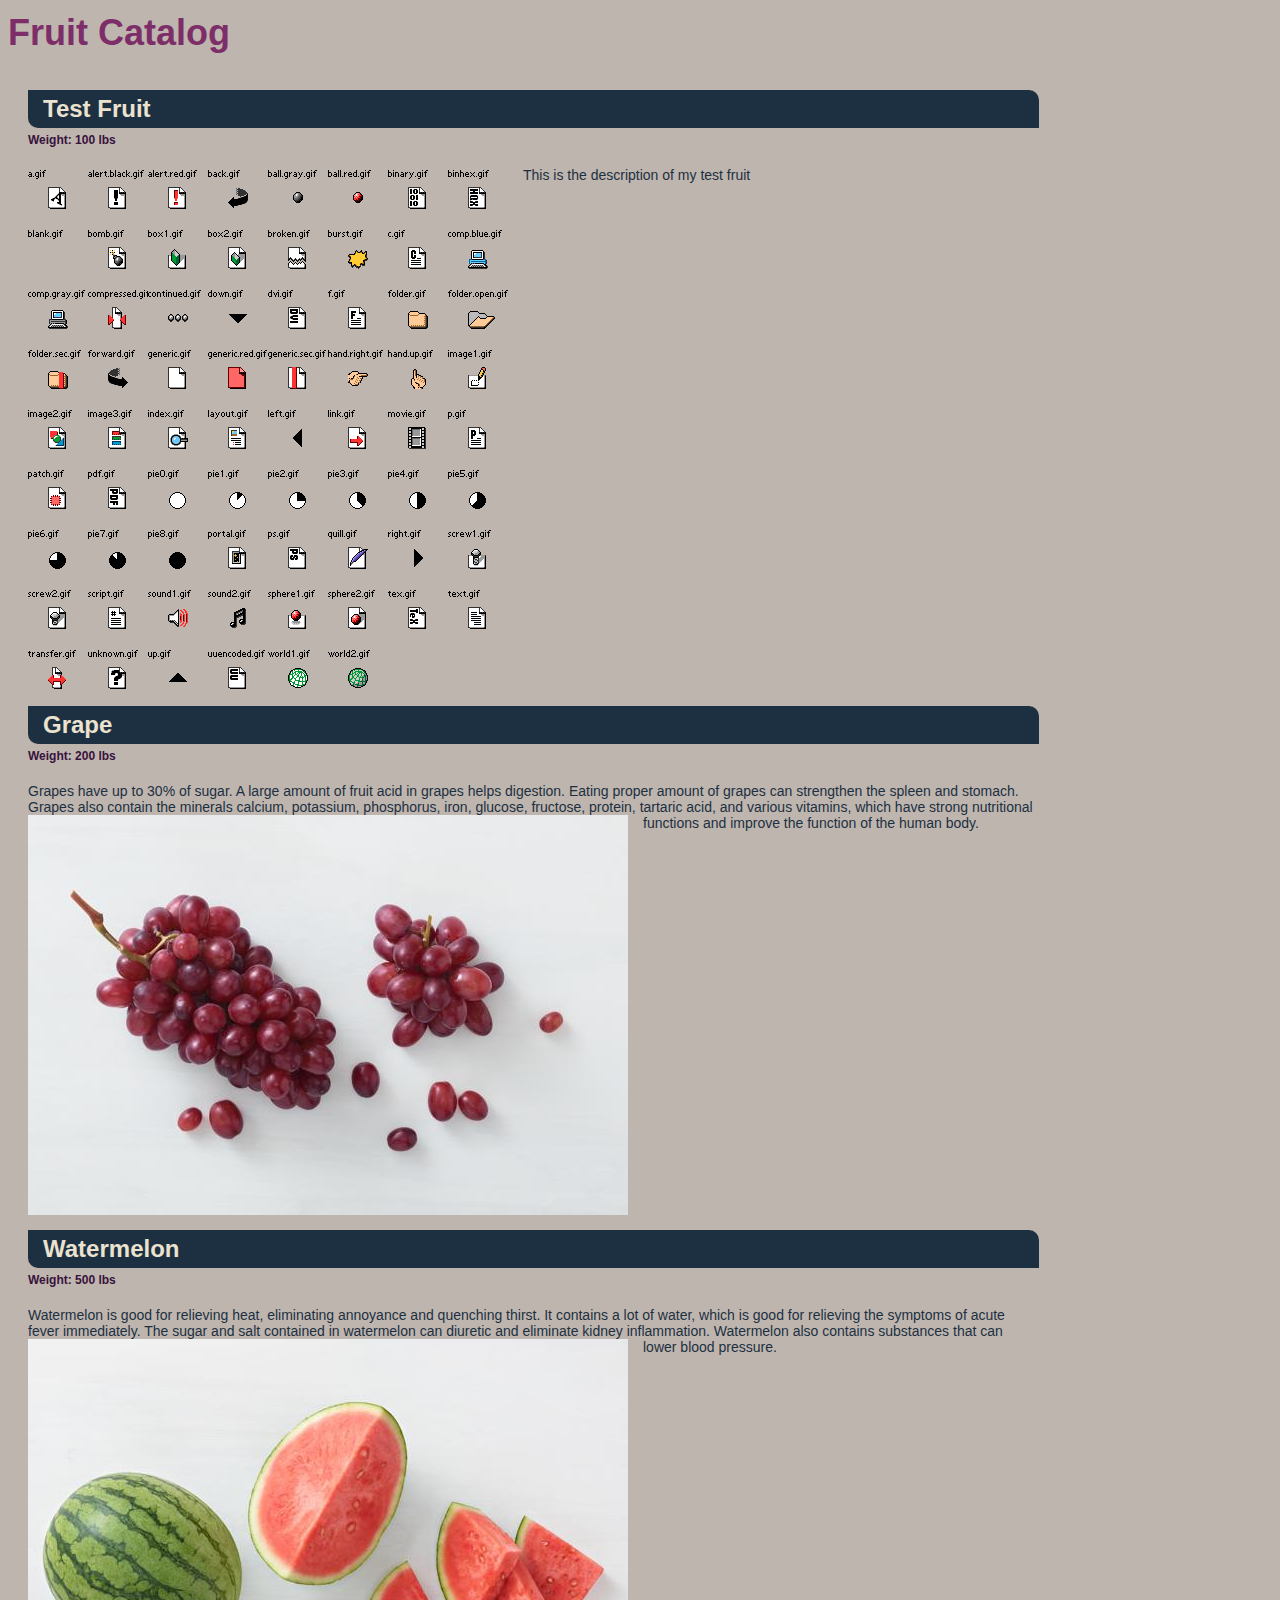
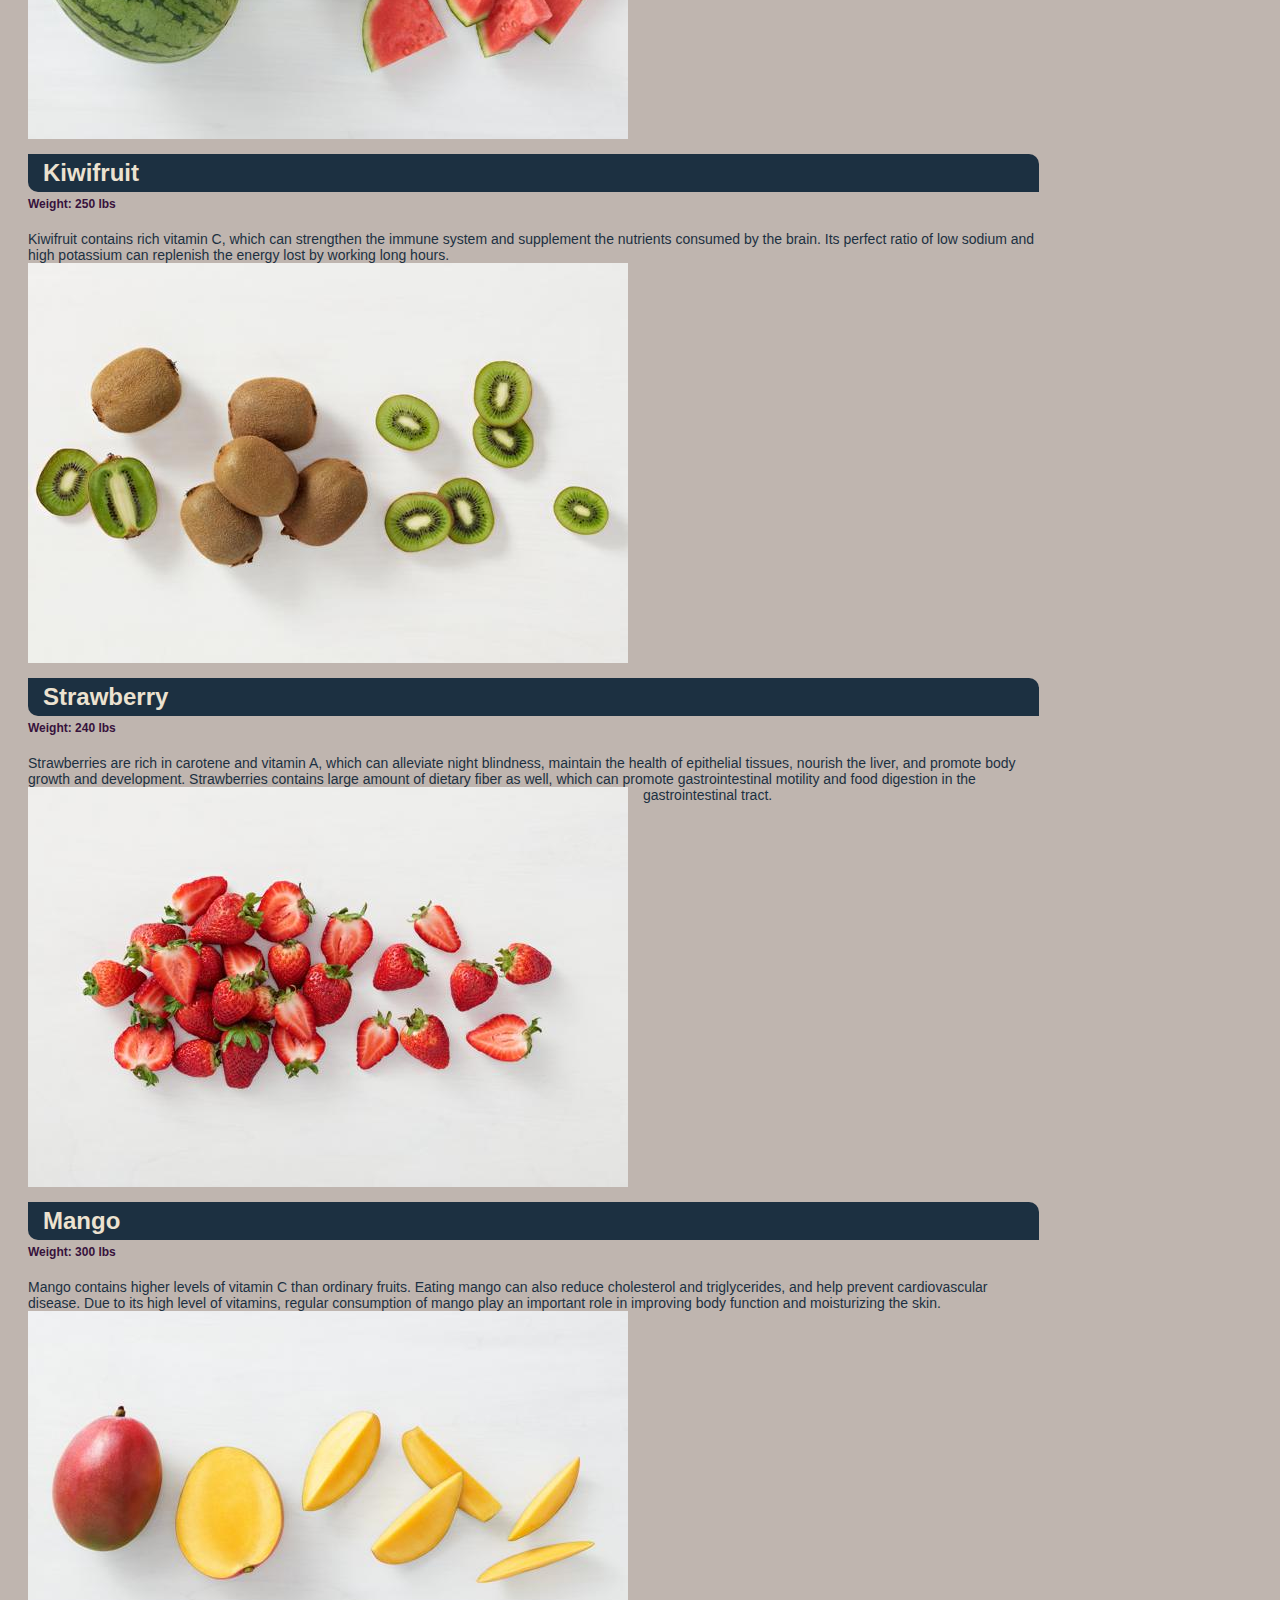
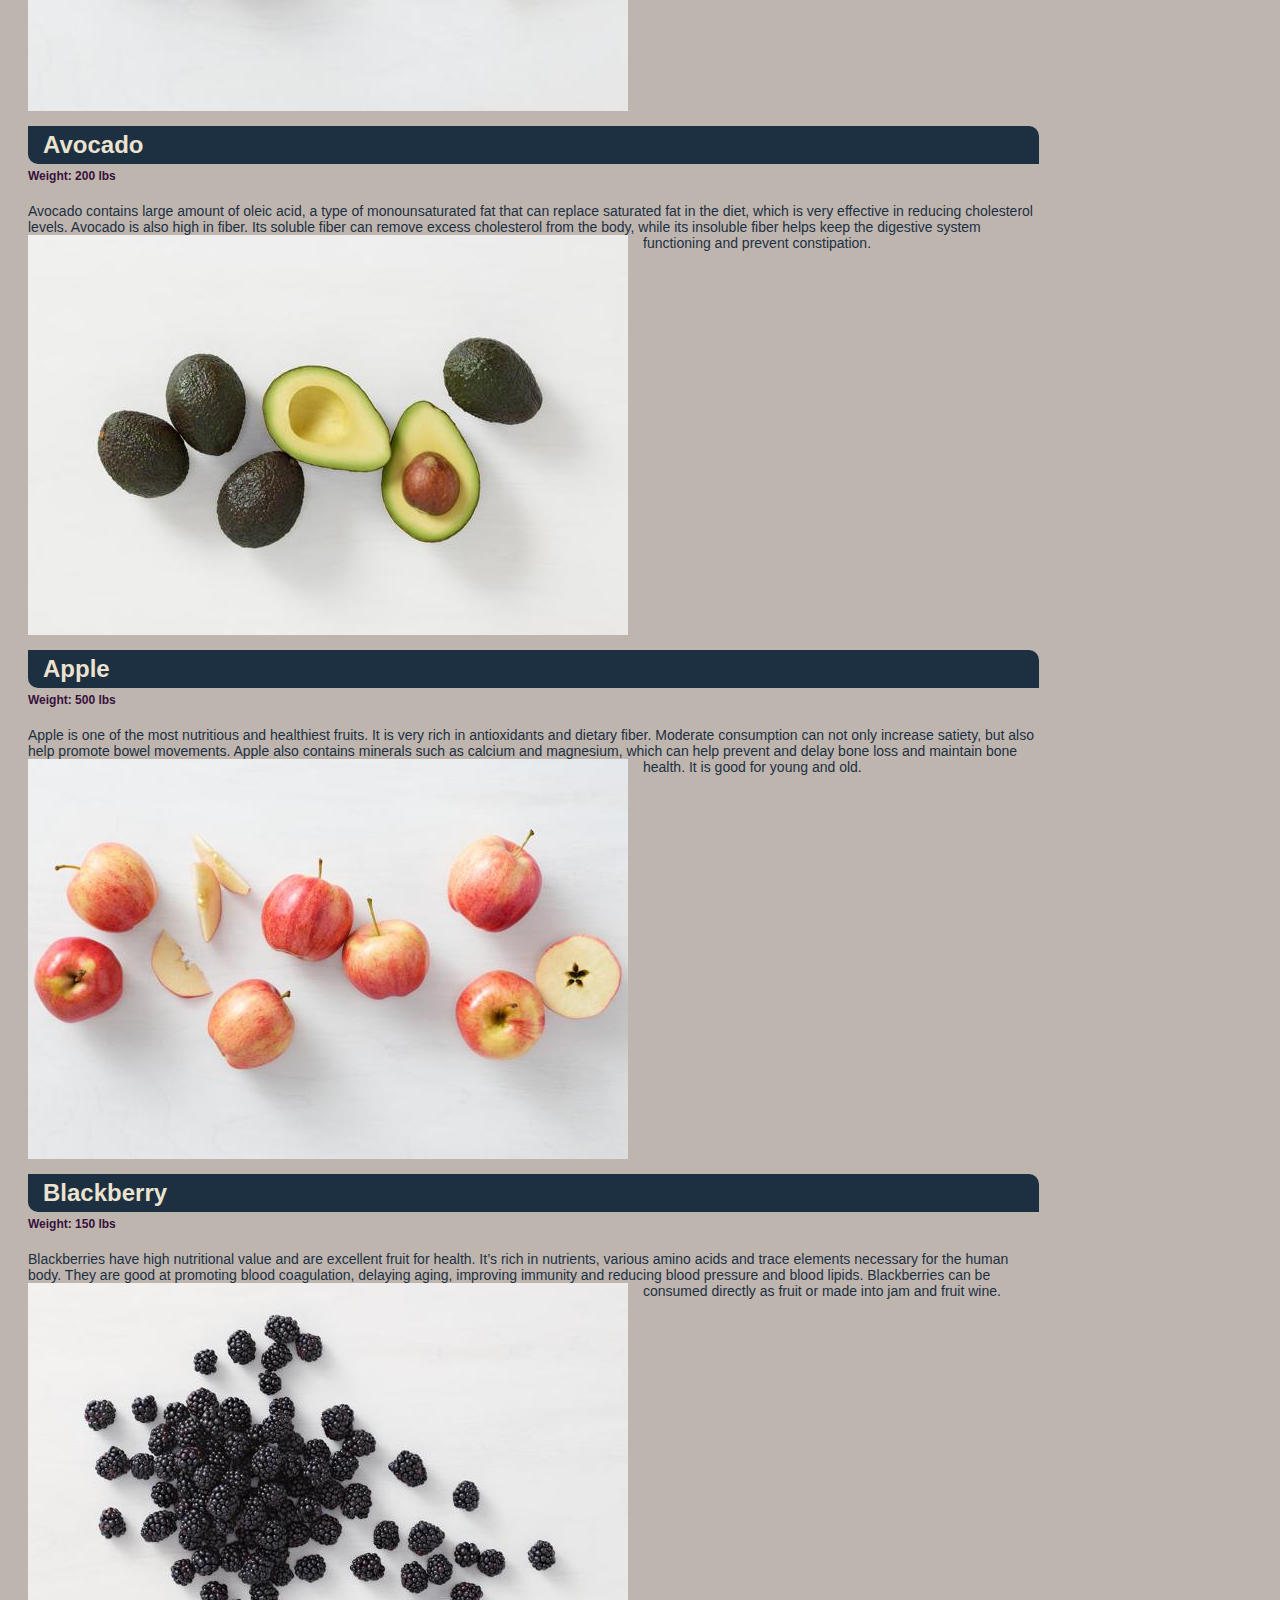
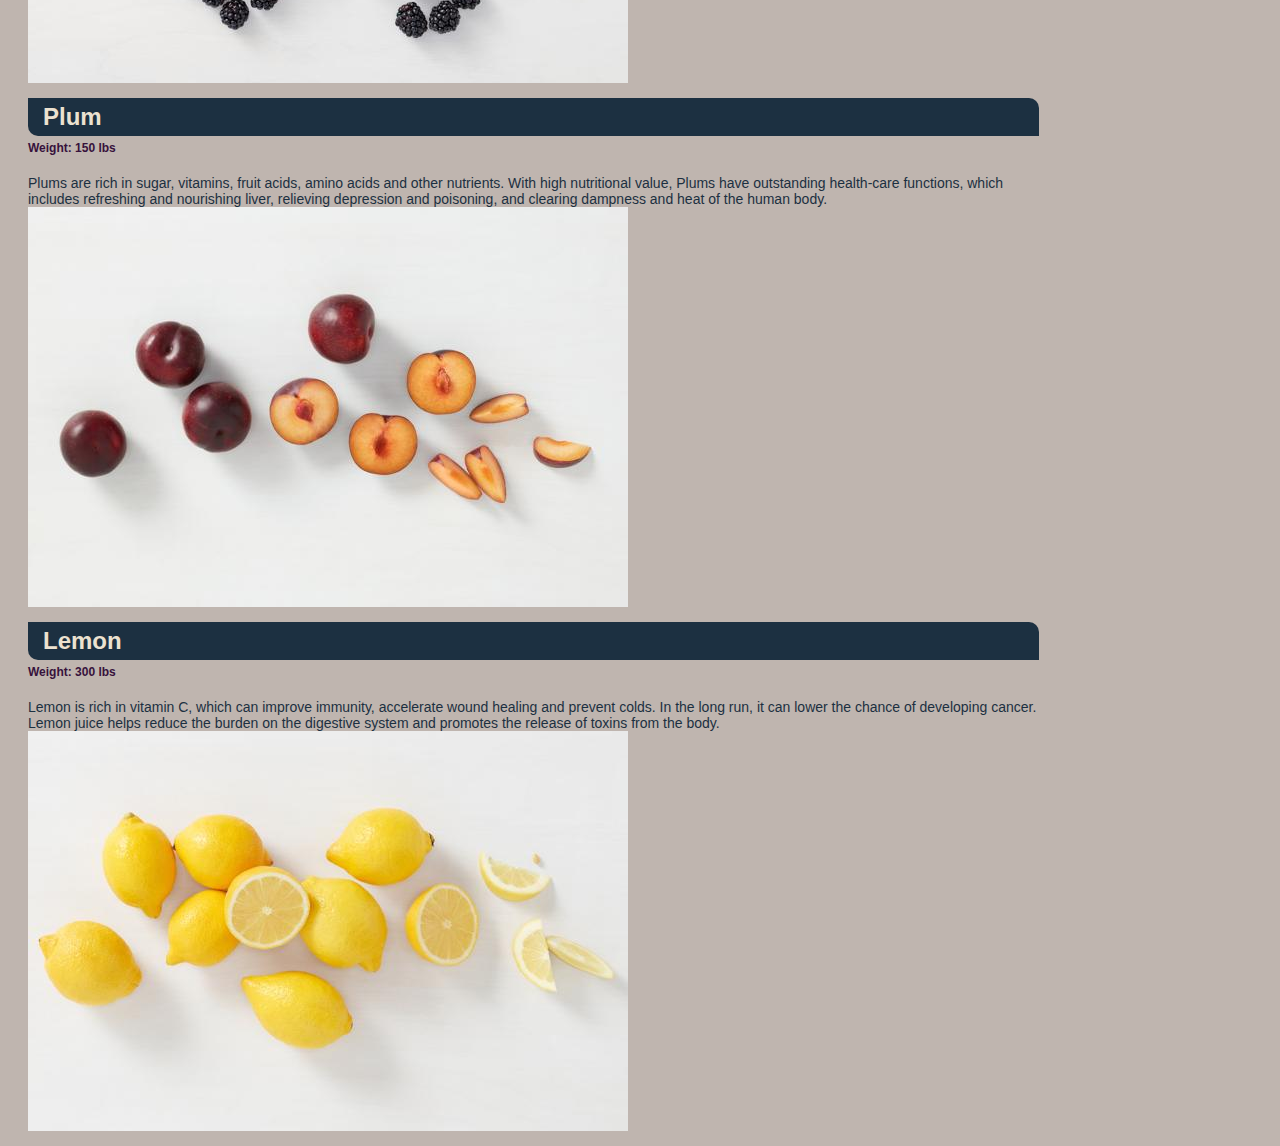
<file: E-Commerce-Site/index.html>
<html><head>
<meta http-equiv="content-type" content="text/html; charset=UTF-8">
		<title>Fruit Catalog</title>
	<style>
body {
	font-family: sans-serif;
	background-color: #bfb5af;
}
h1 {
    font-size: 36px;
    line-height: 50px;
    margin-bottom: 10px;
    color: #7d2e68;
}
div {
    margin: 20px;
    width: 80%;
    clear: both;
}
h4 {
    font-size: 24px;
    background: #1c3041;
    color: #ece2d0;    
    padding: 5px 15px;
    border-radius: 0 10px 0 10px;
    margin-bottom: 0;
}
h5 {
    margin-top: 5px;
    font-size: 12px;
    color: #37123c;
}
p {
    font-size: 14px;
    color: #1c3041;
}
img {
    float: left;
    margin: 0px 15px 15px 0px;
}
</style></head>

<body>
<h1>Fruit Catalog</h1>



<div>
	<h4>Test Fruit</h4>
	<h5>Weight: 100 lbs</h5>
	<p>This is the description of my test fruit
	
		<img src="Fruit%20Catalog_files/icon.png">
	
	</p>
</div>

<div>
	<h4>Grape</h4>
	<h5>Weight: 200 lbs</h5>
	<p>Grapes have up to 30% of sugar. A large amount of fruit acid in 
grapes helps digestion. Eating proper amount of grapes can strengthen 
the spleen and stomach. Grapes also contain the minerals calcium, 
potassium, phosphorus, iron, glucose, fructose, protein, tartaric acid, 
and various vitamins, which have strong nutritional functions and 
improve the function of the human body.
	
		<img src="Fruit%20Catalog_files/004.jpg">
	
	</p>
</div>

<div>
	<h4>Watermelon</h4>
	<h5>Weight: 500 lbs</h5>
	<p>Watermelon is good for relieving heat, eliminating annoyance and 
quenching thirst. It contains a lot of water, which is good for 
relieving the symptoms of acute fever immediately. The sugar and salt 
contained in watermelon can diuretic and eliminate kidney inflammation. 
Watermelon also contains substances that can lower blood pressure.
	
		<img src="Fruit%20Catalog_files/010.jpg">
	
	</p>
</div>

<div>
	<h4>Kiwifruit</h4>
	<h5>Weight: 250 lbs</h5>
	<p>Kiwifruit contains rich vitamin C, which can strengthen the immune 
system and supplement the nutrients consumed by the brain. Its perfect 
ratio of low sodium and high potassium can replenish the energy lost by 
working long hours.
	
		<img src="Fruit%20Catalog_files/005.jpg">
	
	</p>
</div>

<div>
	<h4>Strawberry</h4>
	<h5>Weight: 240 lbs</h5>
	<p>Strawberries are rich in carotene and vitamin A, which can alleviate
 night blindness, maintain the health of epithelial tissues, nourish the
 liver, and promote body growth and development. Strawberries contains 
large amount of dietary fiber as well, which can promote 
gastrointestinal motility and food digestion in the gastrointestinal 
tract.
	
		<img src="Fruit%20Catalog_files/009.jpg">
	
	</p>
</div>

<div>
	<h4>Mango</h4>
	<h5>Weight: 300 lbs</h5>
	<p>Mango contains higher levels of vitamin C than ordinary fruits. 
Eating mango can also reduce cholesterol and triglycerides, and help 
prevent cardiovascular disease. Due to its high level of vitamins, 
regular consumption of mango play an important role in improving body 
function and moisturizing the skin.
	
		<img src="Fruit%20Catalog_files/007.jpg">
	
	</p>
</div>

<div>
	<h4>Avocado</h4>
	<h5>Weight: 200 lbs</h5>
	<p>Avocado contains large amount of oleic acid, a type of 
monounsaturated fat that can replace saturated fat in the diet, which is
 very effective in reducing cholesterol levels. Avocado is also high in 
fiber. Its soluble fiber can remove excess cholesterol from the body, 
while its insoluble fiber helps keep the digestive system functioning 
and prevent constipation.
	
		<img src="Fruit%20Catalog_files/002.jpg">
	
	</p>
</div>

<div>
	<h4>Apple</h4>
	<h5>Weight: 500 lbs</h5>
	<p>Apple is one of the most nutritious and healthiest fruits. It is 
very rich in antioxidants and dietary fiber. Moderate consumption can 
not only increase satiety, but also help promote bowel movements. Apple 
also contains minerals such as calcium and magnesium, which can help 
prevent and delay bone loss and maintain bone health. It is good for 
young and old.
	
		<img src="Fruit%20Catalog_files/001.jpg">
	
	</p>
</div>

<div>
	<h4>Blackberry</h4>
	<h5>Weight: 150 lbs</h5>
	<p>Blackberries have high nutritional value and are excellent fruit for
 health. It’s rich in nutrients, various amino acids and trace elements 
necessary for the human body. They are good at promoting blood 
coagulation, delaying aging, improving immunity and reducing blood 
pressure and blood lipids. Blackberries can be consumed directly as 
fruit or made into jam and fruit wine.
	
		<img src="Fruit%20Catalog_files/003.jpg">
	
	</p>
</div>

<div>
	<h4>Plum</h4>
	<h5>Weight: 150 lbs</h5>
	<p>Plums are rich in sugar, vitamins, fruit acids, amino acids and 
other nutrients. With high nutritional value, Plums have outstanding 
health-care functions, which includes refreshing and nourishing liver, 
relieving depression and poisoning, and clearing dampness and heat of 
the human body.
	
		<img src="Fruit%20Catalog_files/008.jpg">
	
	</p>
</div>

<div>
	<h4>Lemon</h4>
	<h5>Weight: 300 lbs</h5>
	<p>Lemon is rich in vitamin C, which can improve immunity, accelerate 
wound healing and prevent colds. In the long run, it can lower the 
chance of developing cancer. Lemon juice helps reduce the burden on the 
digestive system and promotes the release of toxins from the body.
	
		<img src="Fruit%20Catalog_files/006.jpg">
	
	</p>
</div>



</body></html>
</file>
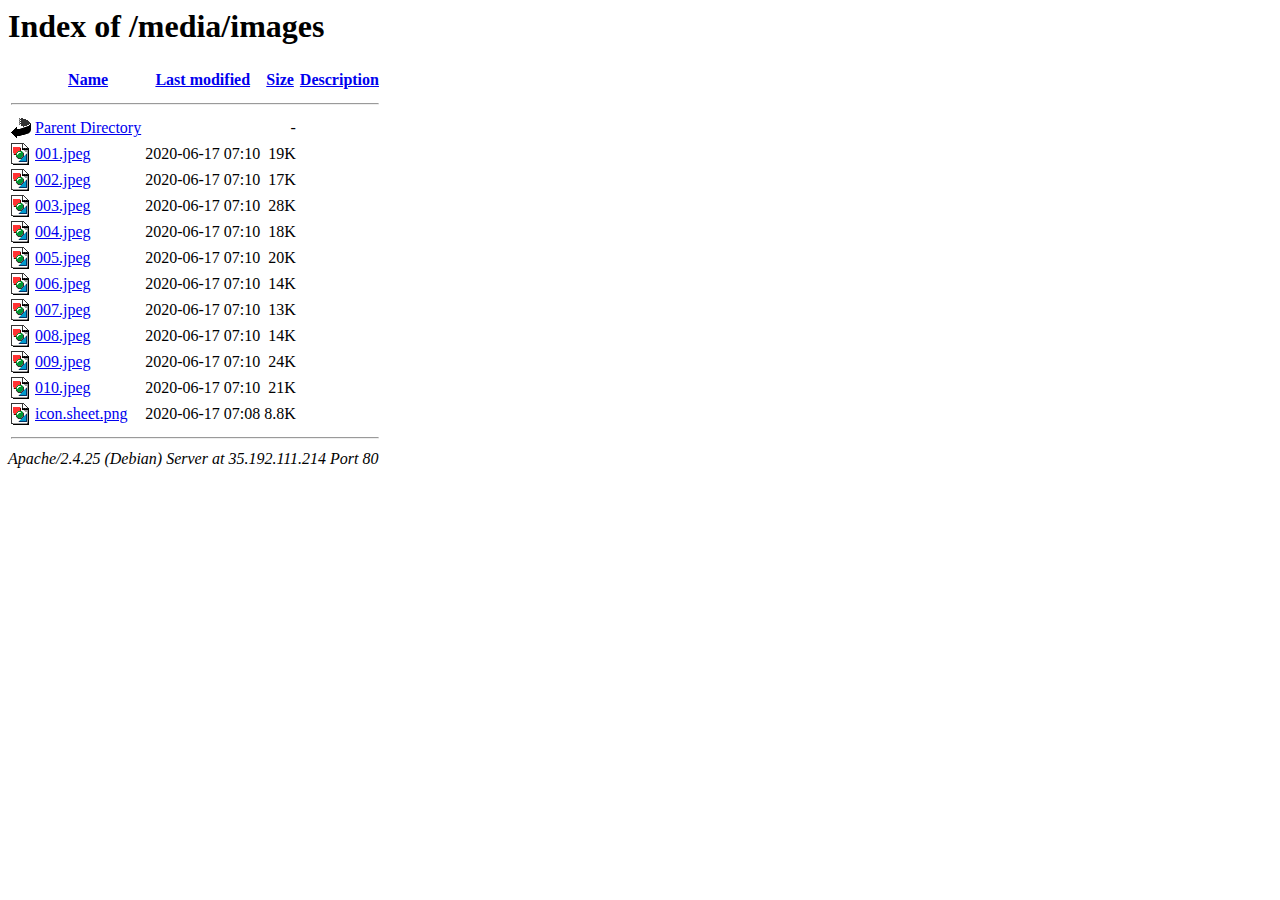
<file: E-Commerce-Site/Index of _media_images.html>
<!DOCTYPE html PUBLIC "-//W3C//DTD HTML 3.2 Final//EN">
<html><head>
<meta http-equiv="content-type" content="text/html; charset=UTF-8">
  <title>Index of /media/images</title>
 </head>
 <body>
<h1>Index of /media/images</h1>
  <table>
   <tbody><tr><th valign="top"><img src="Index%20of%20_media_images_files/blank.gif" alt="[ICO]"></th><th><a href="http://35.192.111.214/media/images/?C=N;O=D">Name</a></th><th><a href="http://35.192.111.214/media/images/?C=M;O=A">Last modified</a></th><th><a href="http://35.192.111.214/media/images/?C=S;O=A">Size</a></th><th><a href="http://35.192.111.214/media/images/?C=D;O=A">Description</a></th></tr>
   <tr><th colspan="5"><hr></th></tr>
<tr><td valign="top"><img src="Index%20of%20_media_images_files/back.gif" alt="[PARENTDIR]"></td><td><a href="http://35.192.111.214/media/">Parent Directory</a></td><td>&nbsp;</td><td align="right">  - </td><td>&nbsp;</td></tr>
<tr><td valign="top"><img src="Index%20of%20_media_images_files/image2.gif" alt="[IMG]"></td><td><a href="http://35.192.111.214/media/images/001.jpeg">001.jpeg</a></td><td align="right">2020-06-17 07:10  </td><td align="right"> 19K</td><td>&nbsp;</td></tr>
<tr><td valign="top"><img src="Index%20of%20_media_images_files/image2.gif" alt="[IMG]"></td><td><a href="http://35.192.111.214/media/images/002.jpeg">002.jpeg</a></td><td align="right">2020-06-17 07:10  </td><td align="right"> 17K</td><td>&nbsp;</td></tr>
<tr><td valign="top"><img src="Index%20of%20_media_images_files/image2.gif" alt="[IMG]"></td><td><a href="http://35.192.111.214/media/images/003.jpeg">003.jpeg</a></td><td align="right">2020-06-17 07:10  </td><td align="right"> 28K</td><td>&nbsp;</td></tr>
<tr><td valign="top"><img src="Index%20of%20_media_images_files/image2.gif" alt="[IMG]"></td><td><a href="http://35.192.111.214/media/images/004.jpeg">004.jpeg</a></td><td align="right">2020-06-17 07:10  </td><td align="right"> 18K</td><td>&nbsp;</td></tr>
<tr><td valign="top"><img src="Index%20of%20_media_images_files/image2.gif" alt="[IMG]"></td><td><a href="http://35.192.111.214/media/images/005.jpeg">005.jpeg</a></td><td align="right">2020-06-17 07:10  </td><td align="right"> 20K</td><td>&nbsp;</td></tr>
<tr><td valign="top"><img src="Index%20of%20_media_images_files/image2.gif" alt="[IMG]"></td><td><a href="http://35.192.111.214/media/images/006.jpeg">006.jpeg</a></td><td align="right">2020-06-17 07:10  </td><td align="right"> 14K</td><td>&nbsp;</td></tr>
<tr><td valign="top"><img src="Index%20of%20_media_images_files/image2.gif" alt="[IMG]"></td><td><a href="http://35.192.111.214/media/images/007.jpeg">007.jpeg</a></td><td align="right">2020-06-17 07:10  </td><td align="right"> 13K</td><td>&nbsp;</td></tr>
<tr><td valign="top"><img src="Index%20of%20_media_images_files/image2.gif" alt="[IMG]"></td><td><a href="http://35.192.111.214/media/images/008.jpeg">008.jpeg</a></td><td align="right">2020-06-17 07:10  </td><td align="right"> 14K</td><td>&nbsp;</td></tr>
<tr><td valign="top"><img src="Index%20of%20_media_images_files/image2.gif" alt="[IMG]"></td><td><a href="http://35.192.111.214/media/images/009.jpeg">009.jpeg</a></td><td align="right">2020-06-17 07:10  </td><td align="right"> 24K</td><td>&nbsp;</td></tr>
<tr><td valign="top"><img src="Index%20of%20_media_images_files/image2.gif" alt="[IMG]"></td><td><a href="http://35.192.111.214/media/images/010.jpeg">010.jpeg</a></td><td align="right">2020-06-17 07:10  </td><td align="right"> 21K</td><td>&nbsp;</td></tr>
<tr><td valign="top"><img src="Index%20of%20_media_images_files/image2.gif" alt="[IMG]"></td><td><a href="http://35.192.111.214/media/images/icon.sheet.png">icon.sheet.png</a></td><td align="right">2020-06-17 07:08  </td><td align="right">8.8K</td><td>&nbsp;</td></tr>
   <tr><th colspan="5"><hr></th></tr>
</tbody></table>
<address>Apache/2.4.25 (Debian) Server at 35.192.111.214 Port 80</address>

</body></html>
</file>
